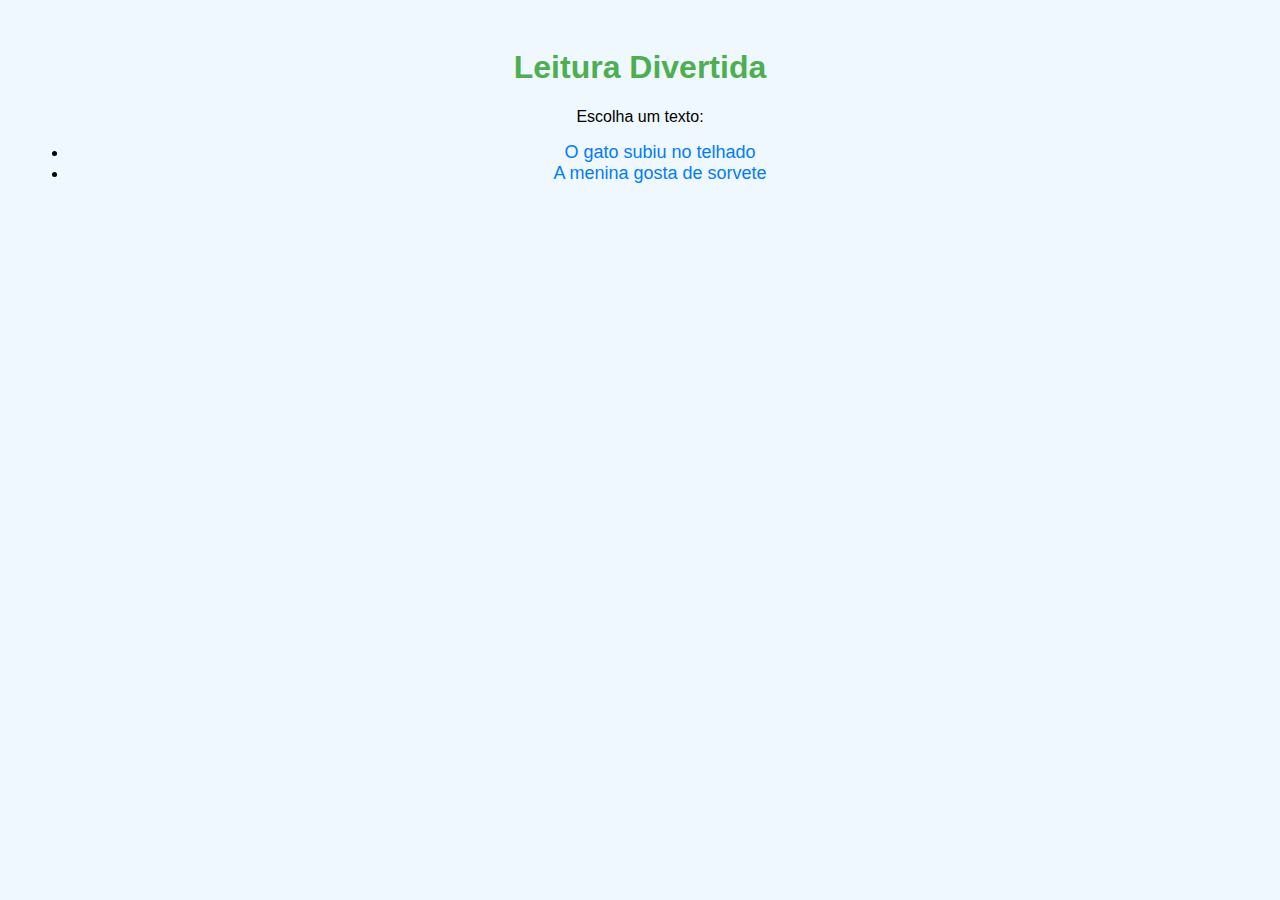
<file: index.html>
<!DOCTYPE html>
<html lang="pt-BR">
<head>
  <meta charset="UTF-8">
  <title>Leitura Divertida</title>
  <link rel="stylesheet" href="style.css">
</head>
<body>
  <h1>Leitura Divertida</h1>
  <p>Escolha um texto:</p>
  <ul>
    <li><a href="read.html?text=O%20gato%20subiu%20no%20telhado.">O gato subiu no telhado</a></li>
    <li><a href="read.html?text=A%20menina%20gosta%20de%20sorvete.">A menina gosta de sorvete</a></li>
  </ul>
</body>
</html>
</file>
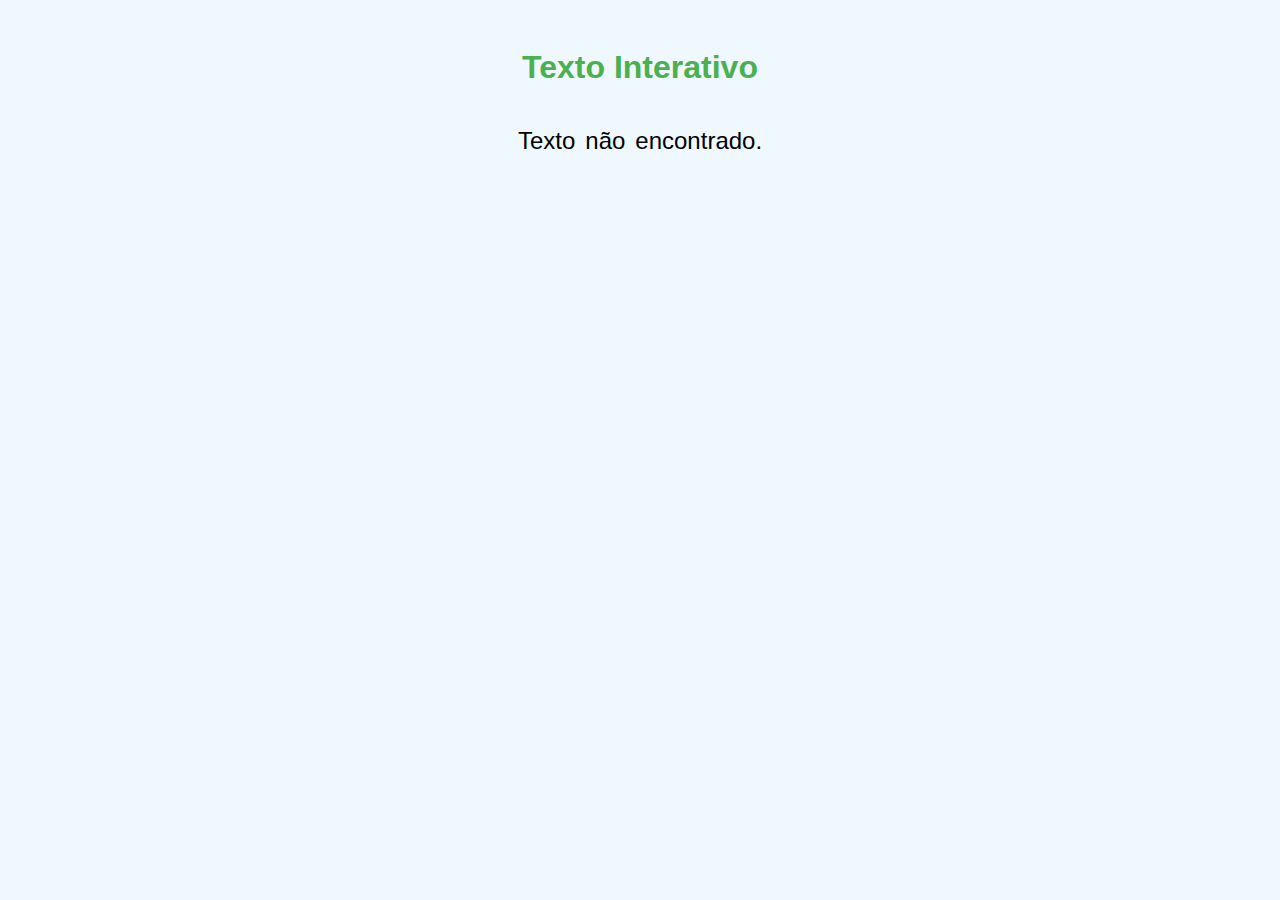
<file: read.html>
<!DOCTYPE html>
<html lang="pt-BR">
<head>
  <meta charset="UTF-8">
  <title>Texto Interativo</title>
  <link rel="stylesheet" href="style.css">
</head>
<body>
  <h1>Texto Interativo</h1>
  <div id="texto"></div>
  <script src="script.js"></script>
</body>
</html>
</file>
<file: style.css>
body {
  font-family: sans-serif;
  background-color: #f0f8ff;
  padding: 20px;
  text-align: center;
}

h1 {
  color: #4CAF50;
}

a {
  color: #007bff;
  font-size: 18px;
  text-decoration: none;
}

#texto {
  margin-top: 30px;
  font-size: 24px;
  line-height: 1.8;
}

.word {
  cursor: pointer;
  padding: 2px 4px;
  margin: 1px;
  display: inline-block;
  border-radius: 4px;
}

.word:hover {
  background-color: #ffffcc;
}
</file>
